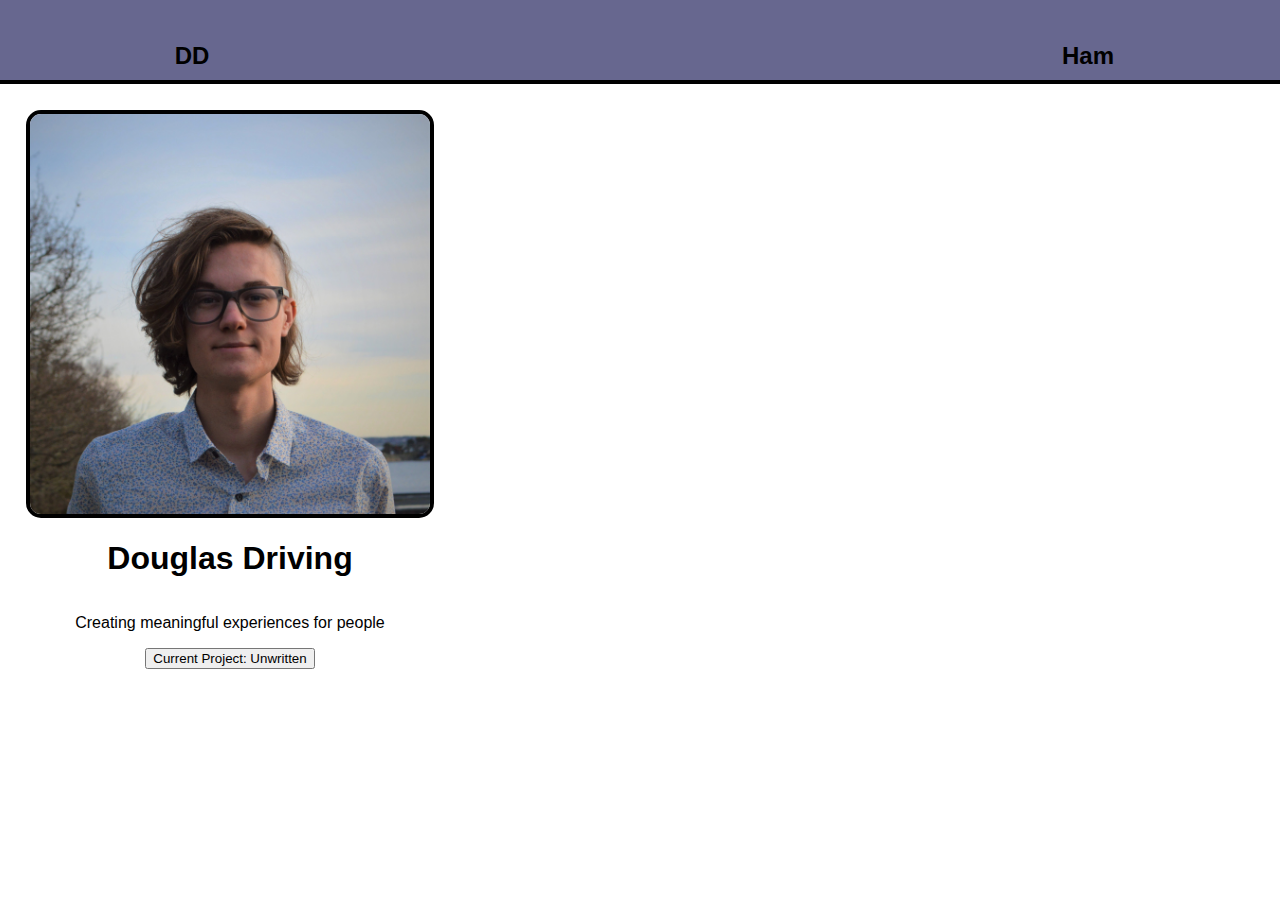
<file: index.html>
<!DOCTYPE html>
<!--[if lt IE 7]>      <html class="no-js lt-ie9 lt-ie8 lt-ie7"> <![endif]-->
<!--[if IE 7]>         <html class="no-js lt-ie9 lt-ie8"> <![endif]-->
<!--[if IE 8]>         <html class="no-js lt-ie9"> <![endif]-->
<!--[if gt IE 8]>      <html class="no-js"> <!--<![endif]-->
<html>
  <head>
    <meta charset="utf-8">
    <meta http-equiv="X-UA-Compatible" content="IE=edge">
    <title>Douglas Driving</title>
    <meta name="description" content="">
    <meta name="viewport" content="width=device-width, initial-scale=1">
    <link rel="stylesheet" href="main.css">
    <script src="navbar.js" async defer></script>
  </head>
  <body>
    <main>
      <img src="/images/douglasOnsala.JPG">
      <h1>Douglas Driving</h1>
      <p>Creating meaningful experiences for people</p>
      <button>Current Project: Unwritten</button>
    </main>
  </body>
</html>
</file>
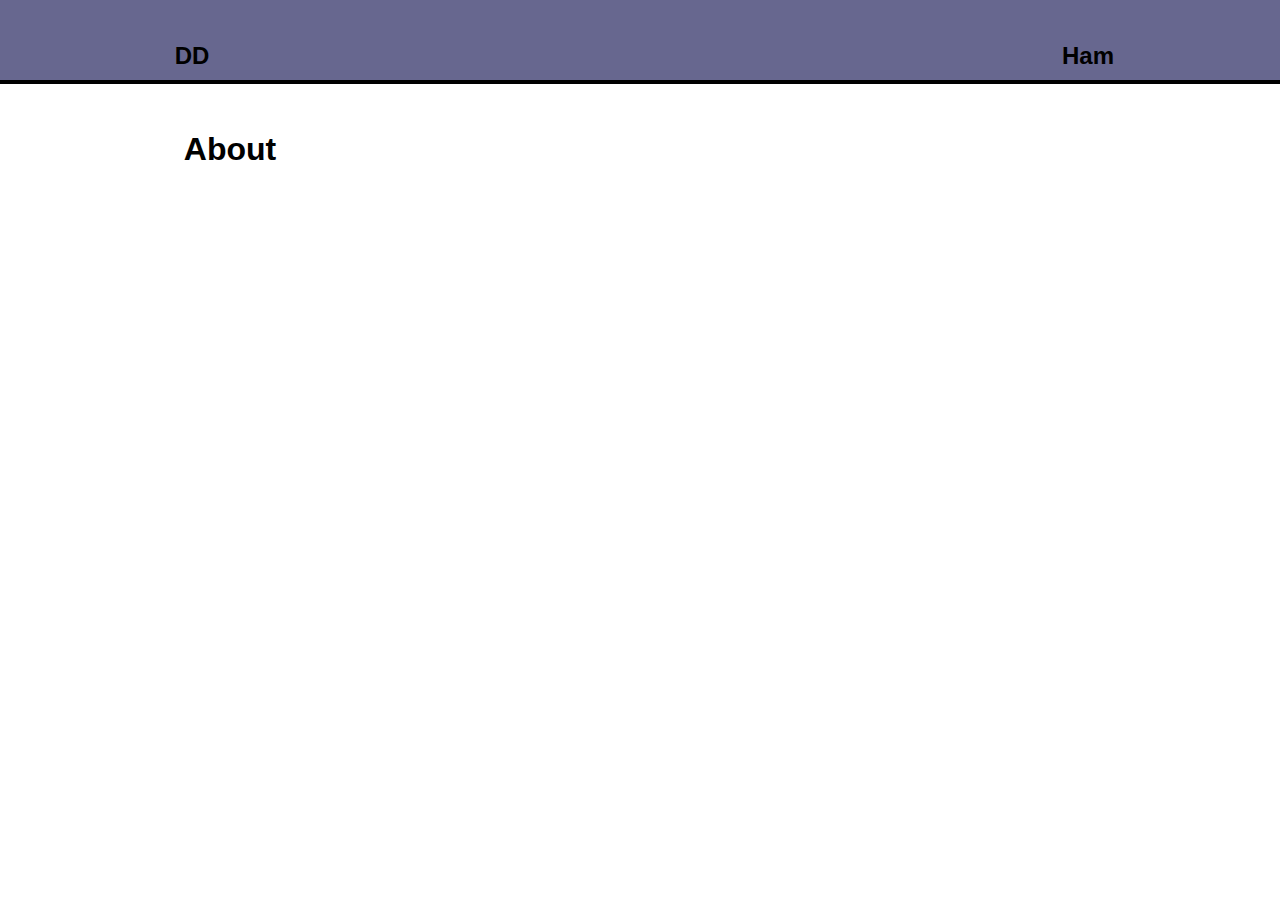
<file: about.html>
<!DOCTYPE html>

<html>

  <head>
    <meta charset="utf-8">
    <meta http-equiv="X-UA-Compatible" content="IE=edge">
    <title>Douglas</title>
    <meta name="description" content="">
    <meta name="viewport" content="width=device-width, initial-scale=1">
    <link rel="stylesheet" href="main.css">
    <script src="navbar.js" async defer></script>
  </head>

  <body>
    <main>
      <h1>About</h1>
    </main>
  </body>

</html>
</file>
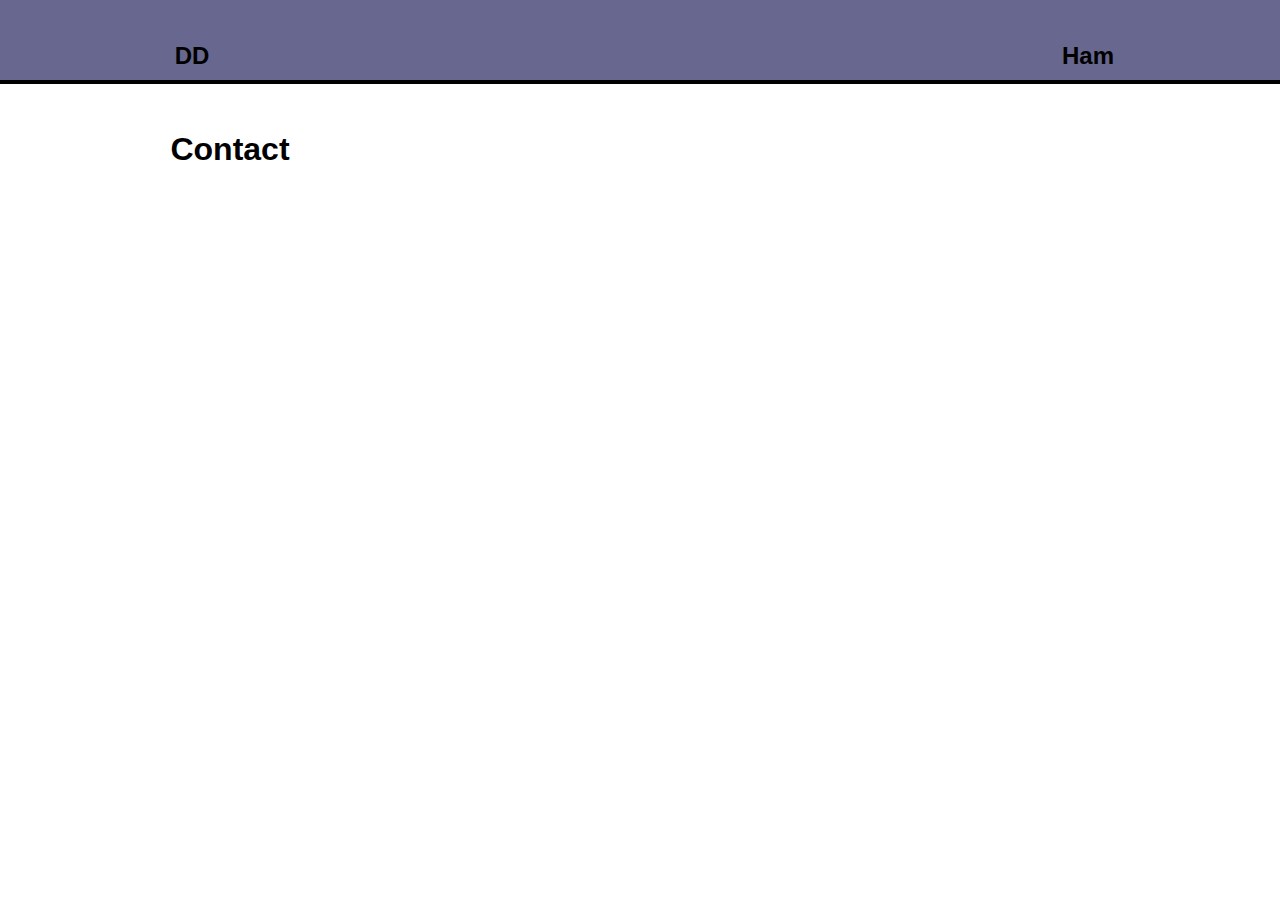
<file: contact.html>
<!DOCTYPE html>

<html>

  <head>
    <meta charset="utf-8">
    <meta http-equiv="X-UA-Compatible" content="IE=edge">
    <title>Douglas</title>
    <meta name="description" content="">
    <meta name="viewport" content="width=device-width, initial-scale=1">
    <link rel="stylesheet" href="main.css">
    <script src="navbar.js" async defer></script>
  </head>

  <body>
    <main>
      <h1>Contact</h1>
    </main>
  </body>

</html>
</file>
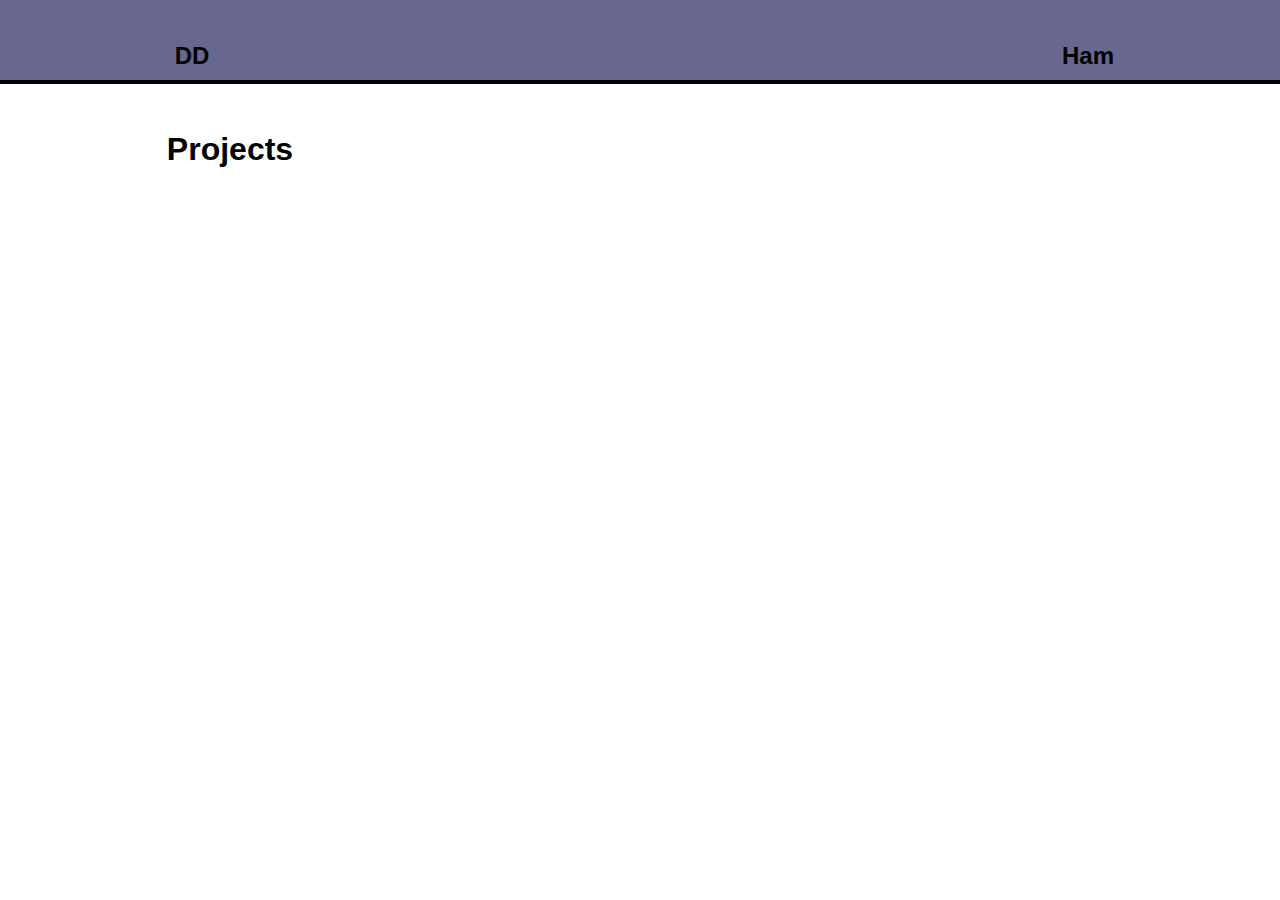
<file: projects.html>
<!DOCTYPE html>

<html>

  <head>
    <meta charset="utf-8">
    <meta http-equiv="X-UA-Compatible" content="IE=edge">
    <title>Douglas</title>
    <meta name="description" content="">
    <meta name="viewport" content="width=device-width, initial-scale=1">
    <link rel="stylesheet" href="main.css">
    <script src="navbar.js" async defer></script>
  </head>

  <body>
    <main>
      <h1>Projects</h1>
    </main>
  </body>

</html>
</file>
<file: main.css>
/*BASICS*/
*{
  font-family: sans-serif;
}

/*MAIN CONTENT*/
main{
  max-width: 400px;
  padding: 30px;
  display: flex;
  flex-direction: column;
  align-items:center;
  justify-content:center;
  margin-top: 80px;
}
main *{
  max-width: 100%;
}
body{
  margin:0;
}
main img{
  border: 4px solid black;
  border-radius: 15px;
}

/*NAVIGATION*/
header{
  position: absolute;
  top: 0;
  width: 100%;
}
header nav{
  height: 80px;
  background-color: #67678f;
  display: flex;
  justify-content: space-between;
  align-items:
  flex-end;
  z-index: 0;
  border-bottom: 4px solid black;
}
header nav *{
  FONT-VARIANT: JIS83;
  display: inline-flex;
  margin: 0;
  width: 30%;
  justify-content: center;
  align-items: end;
  height: 100%;
  padding-bottom: 10px;
  box-sizing: border-box;
}
#dropDownIcon{
  z-index: 2;
}
#dropDownMenu{
  display: none;
  position: relative;
  top: -8px;
  margin: 0;
  background-color: #b38b58;
  border-bottom: 4px solid black;
  border-top: 4px solid black;
  z-index: 1;
}
.dropDownMenuItem{
  height: 55px;
  display: flex;
  align-items: center;
  justify-content: center;
}
.dropDownMenuItem:hover{
  background:aliceblue;
}
.dropDownMenuItem h2{
  margin:0;
}
</file>
